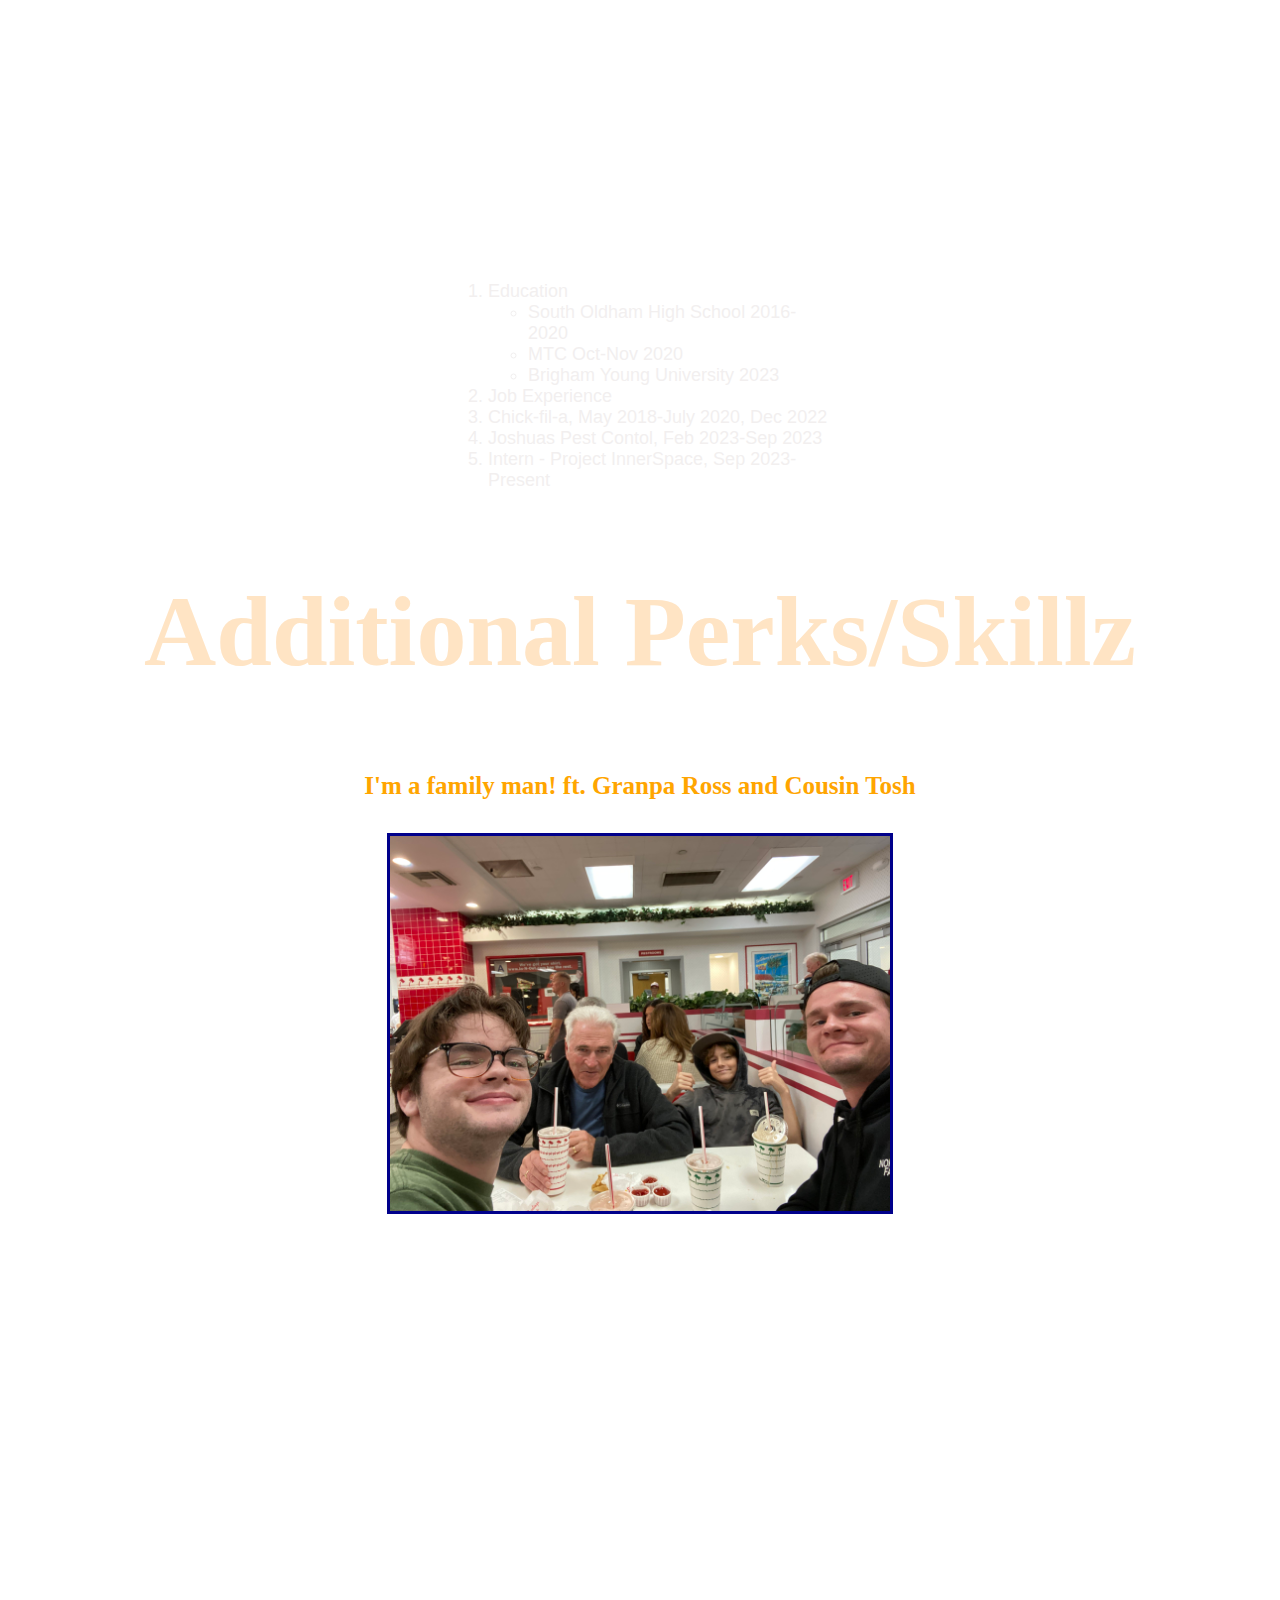
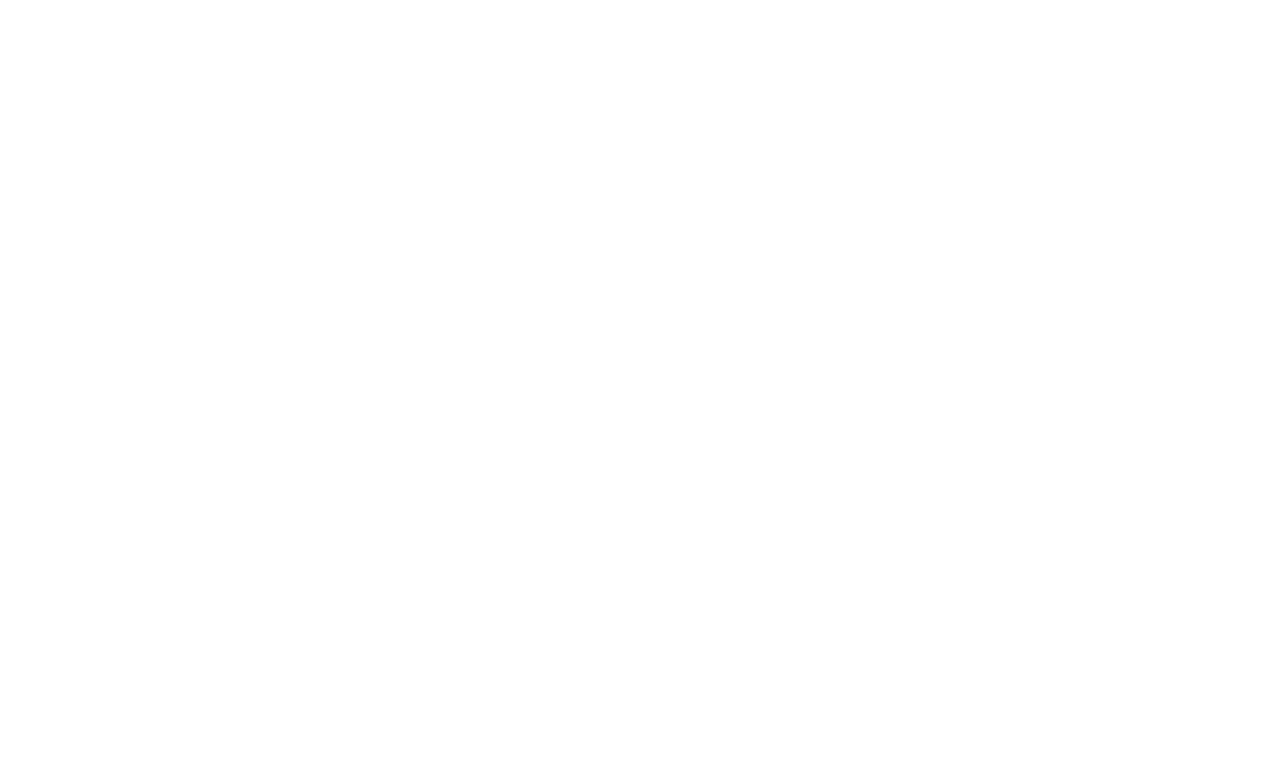
<file: resume1.html>
<!DOCTYPE html>
<html lang="en">
<head>
    <meta charset="UTF-8">
    <meta name="viewport" content="width=device-width, initial-scale=1.0">
    <title>Document</title>
    <link rel="stylesheet" href="css/mystyles.css">
</head>
<body>
    <h2>Why you should hire me!</h2>
    <div class="numb">
    <ol>
        <li> Education 
            <ul>
                <li>South Oldham High School 2016-2020</li>
                <li>MTC Oct-Nov 2020</li>
                <li>Brigham Young University 2023</li>
            </ul>
            <li> Job Experience
                <li>Chick-fil-a, May 2018-July 2020, Dec 2022</li>
                <li>Joshuas Pest Contol, Feb 2023-Sep 2023</li>
                <li>Intern - Project InnerSpace, Sep 2023-Present</li>
            </li>
        </li>
    </ol>
</div>
<div class="skillz">
<h2>Additional Perks/Skillz</h2>
</div>
<h4>I'm a family man! ft. Granpa Ross and Cousin Tosh</h4>
<img src="IMG_1731.jpg">
    &nbsp;&nbsp;
    <div class="family">
        <h6>I am an avid premier league enjoyer! How can you not enjoy this goal??</h6>
    </div>
<iframe width="560" height="315" src="https://www.youtube.com/embed/x__QviuPPQc?si=V33sSKNzBPHn0f-5" title="YouTube video player" frameborder="0" allow="accelerometer; autoplay; clipboard-write; encrypted-media; gyroscope; picture-in-picture; web-share" allowfullscreen></iframe>
<h2> Some cool graph about my city!</h2>
<div class='tableauPlaceholder' id='viz1702502789557' style='position: relative'><noscript><a href='#'><img alt='Boston Women Voters ' src='https:&#47;&#47;public.tableau.com&#47;static&#47;images&#47;Bo&#47;BostonWomenVoters&#47;BostonWomenVoters&#47;1_rss.png' style='border: none' /></a></noscript><object class='tableauViz'  style='display:none;'><param name='host_url' value='https%3A%2F%2Fpublic.tableau.com%2F' /> <param name='embed_code_version' value='3' /> <param name='site_root' value='' /><param name='name' value='BostonWomenVoters&#47;BostonWomenVoters' /><param name='tabs' value='no' /><param name='toolbar' value='yes' /><param name='static_image' value='https:&#47;&#47;public.tableau.com&#47;static&#47;images&#47;Bo&#47;BostonWomenVoters&#47;BostonWomenVoters&#47;1.png' /> <param name='animate_transition' value='yes' /><param name='display_static_image' value='yes' /><param name='display_spinner' value='yes' /><param name='display_overlay' value='yes' /><param name='display_count' value='yes' /><param name='language' value='en-US' /></object></div>                <script type='text/javascript'>                    var divElement = document.getElementById('viz1702502789557');                    var vizElement = divElement.getElementsByTagName('object')[0];                    vizElement.style.width='1600px';vizElement.style.height='1427px';                    var scriptElement = document.createElement('script');                    scriptElement.src = 'https://public.tableau.com/javascripts/api/viz_v1.js';                    vizElement.parentNode.insertBefore(scriptElement, vizElement);                </script>
<br> <br><br><br><br><br><br><br><br><br><br><br><a href="#">Back to Top</a>
<br><br> <a href="index.html">Back to Home Page</a>
</body>
</html>
</file>
<file: css/mystyles.css>
a:visited{
    color:rgb(211, 215, 7);
}
a{
    color: white;
}
body{
    font-family: 'Times New Roman', Times, serif;
    font-size: large;
    color: white;
    background-image: url(https://t4.ftcdn.net/jpg/01/13/63/63/360_F_113636383_PGTfoDy9DQp8ksHR79Jw1VwPGIrCQHQg.jpg);
    text-align: center;
    margin: auto;
}
.numb {
    text-align:left; 
    width: 30%; 
    margin:0 auto;
    font-family: Verdana, Geneva, Tahoma, sans-serif;
    color: rgb(242, 239, 239)
}
img{
    display: block;
    width:500px;
    border: solid darkblue;
    margin: auto;
}
h2{
    font-size: 100px;
    font-family: Cambria, Cochin, Georgia, Times, 'Times New Roman', serif;
}
.family{
    color: white;
    font-size: 25px;
}
h4{
    color: orange;
    font-size: 25px;
}
.skillz{
    color: bisque;
}
</file>
